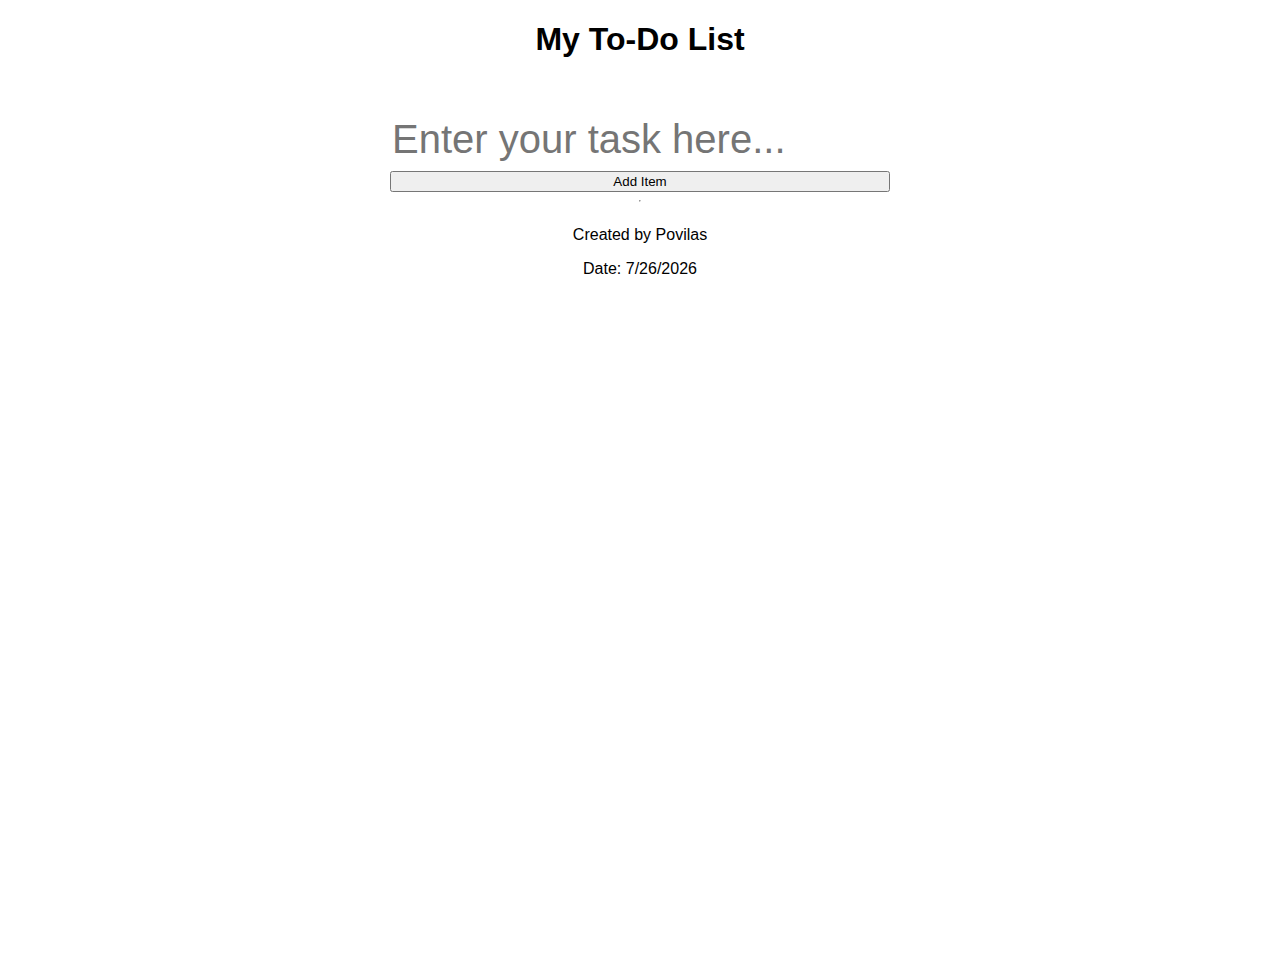
<file: todo_app/index.html>
<!DOCTYPE html>
<html lang="en">
<head>
    <meta charset="UTF-8">
    <meta name="viewport" content="width=device-width, initial-scale=1.0">
    <title>To-Do List Application</title>
    <link rel="stylesheet" href="css/todo.css">
</head>
<body>
    <h1>My To-Do List</h1>
    <input id="task" placeholder="Enter your task here...">
    <button id="add">Add Item</button>
    <hr>
    <div id="todos"></div>
    
    <!-- Footer Section -->
    <footer>
        <p>Created by Povilas</p>
        <p>Date: <span id="current-date"></span></p>
    </footer>
    
    <script src="js/todo.js"></script>
    
    <script>
        // Function to display the current date in the footer
        document.getElementById('current-date').textContent = new Date().toLocaleDateString();
    </script>
</body>
</html>
</file>
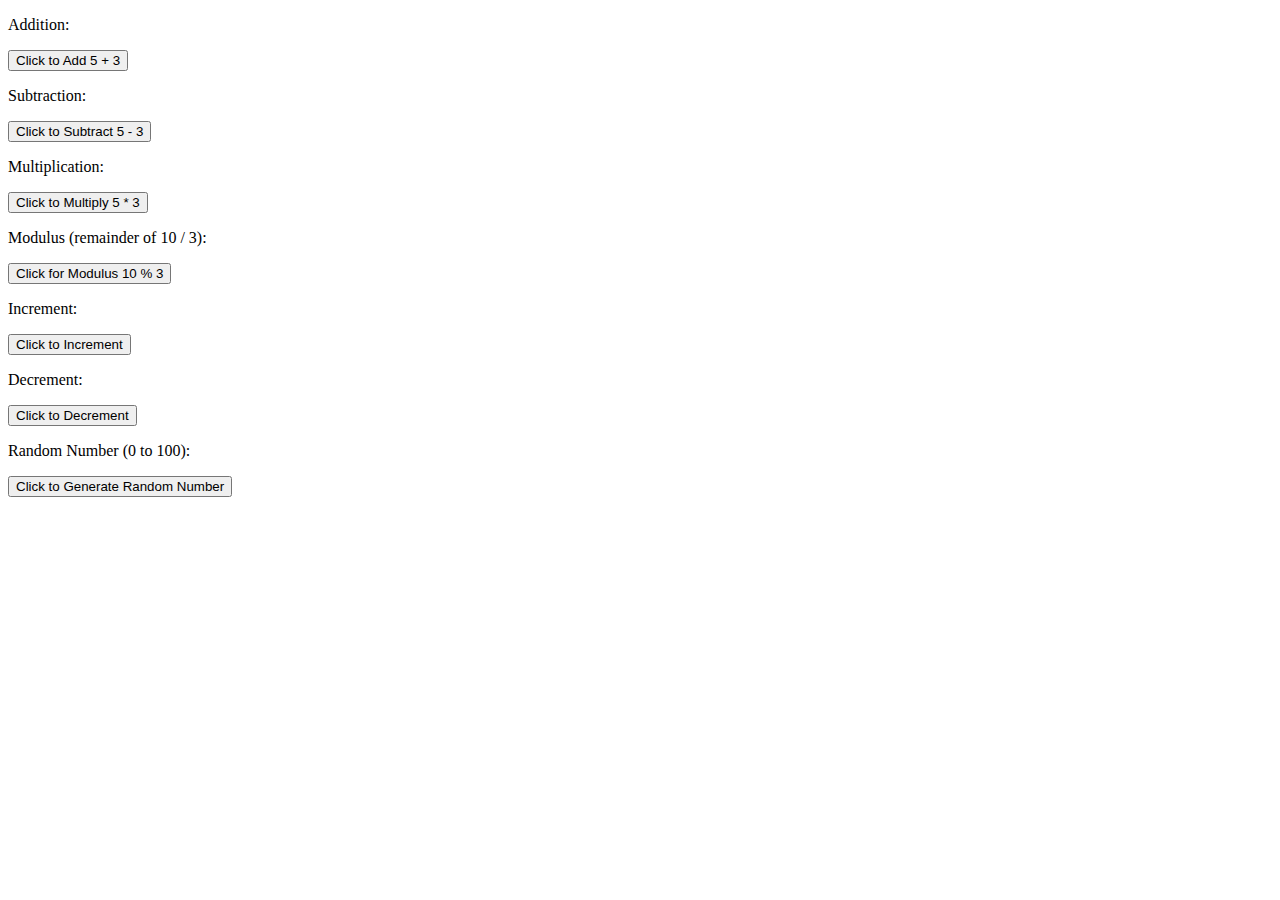
<file: Basic JavaScript Projects/ Project3_math_operators/index.html>
<!DOCTYPE html>
<html lang="en">
<head>
    <meta charset="UTF-8">
    <title>JavaScript Operators and Math.random()</title>
</head>
<body>

    <!-- HTML elements for displaying the results -->
    <p id="addResult">Addition: </p>
    <button onclick="addNumbers()">Click to Add 5 + 3</button>

    <p id="subtractResult">Subtraction: </p>
    <button onclick="subtractNumbers()">Click to Subtract 5 - 3</button>

    <p id="multiplyResult">Multiplication: </p>
    <button onclick="multiplyNumbers()">Click to Multiply 5 * 3</button>

    <p id="modulusResult">Modulus (remainder of 10 / 3): </p>
    <button onclick="modulusNumbers()">Click for Modulus 10 % 3</button>

    <p id="incrementResult">Increment: </p>
    <button onclick="incrementNumber()">Click to Increment</button>

    <p id="decrementResult">Decrement: </p>
    <button onclick="decrementNumber()">Click to Decrement</button>

    <p id="randomResult">Random Number (0 to 100): </p>
    <button onclick="generateRandom()">Click to Generate Random Number</button>

    <!-- Link to the JS file -->
    <script src="../ Project3_math_operators/JS/main.js"></script>

</body>
</html>
</file>
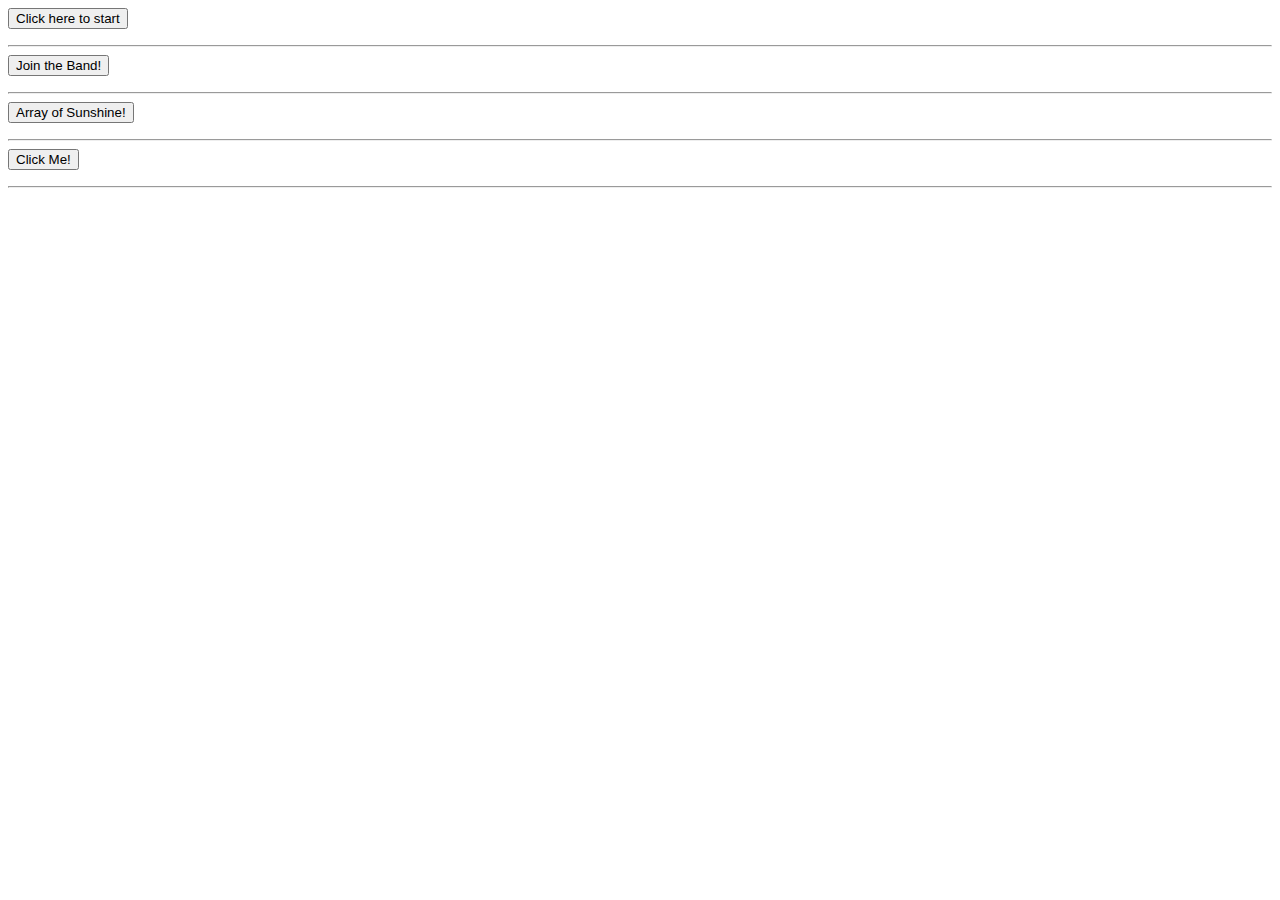
<file: Basic JavaScript Projects/Project10_loops_arrays/index.html>
<!DOCTYPE html>
<html lang="en">
<head>
    <meta charset="UTF-8" />
    <title>Project10_loops_arrays</title>
    <script src="../Project10_loops_arrays/JS/main.js"defer></script>

</head>
<body>
    <body>
        <!-- While Loop function -->
        <button onclick="count_to_Ten()">Click here to start</button>
        <p id="Counting_to_Ten"></p>
        <hr />
        
        <!-- For Loop function -->
        <button onclick="for_Loop()">Join the Band!</button>
        <p id="List_of_Instruments"></p>
        <hr />
        
        <!-- Array function -->
        <button onclick="color_array()">Array of Sunshine!</button>
        <p id="Array"></p>
        <hr />
        
        <!-- Creating an object using let -->
        <button onclick="car()">Click Me!</button>
        <p id="car"></p>
        <hr />
    </body>
</body>
</html>
</file>
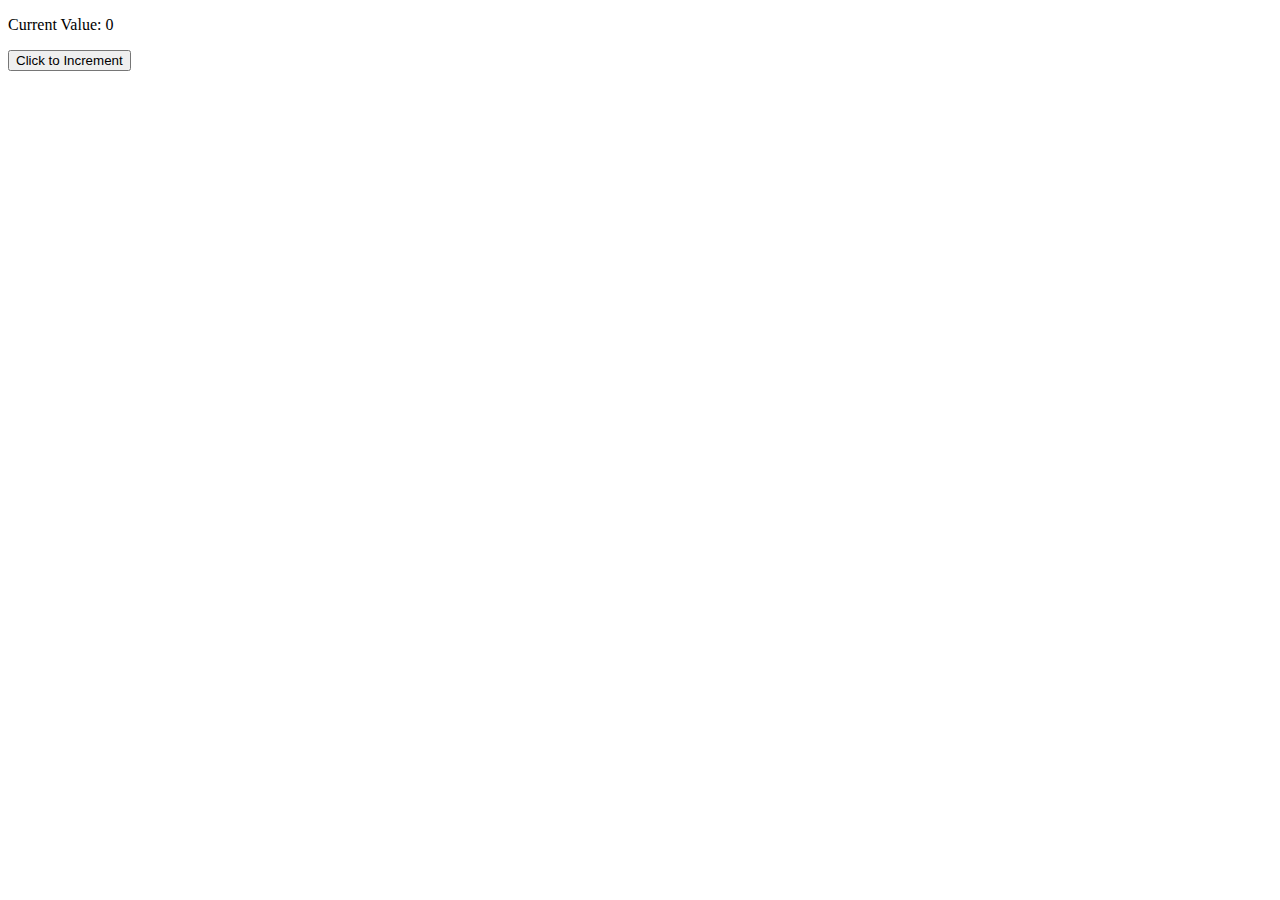
<file: Basic JavaScript Projects/Project2_functions/index.html>
<!DOCTYPE html>
<html lang="en">
<head>
    <meta charset="UTF-8">
    <title>+= Operator Example</title>
</head>
<body>

    <!-- display result  -->
    <p id="displayResult">Current Value: 0</p>

    <!-- Button to call the JS function -->
    <button onclick="incrementValue()">Click to Increment</button>

    <!-- Link to JS file -->
    <script src="../Project2_functions/JS/main.js"></script>

</body>
</html>
</file>
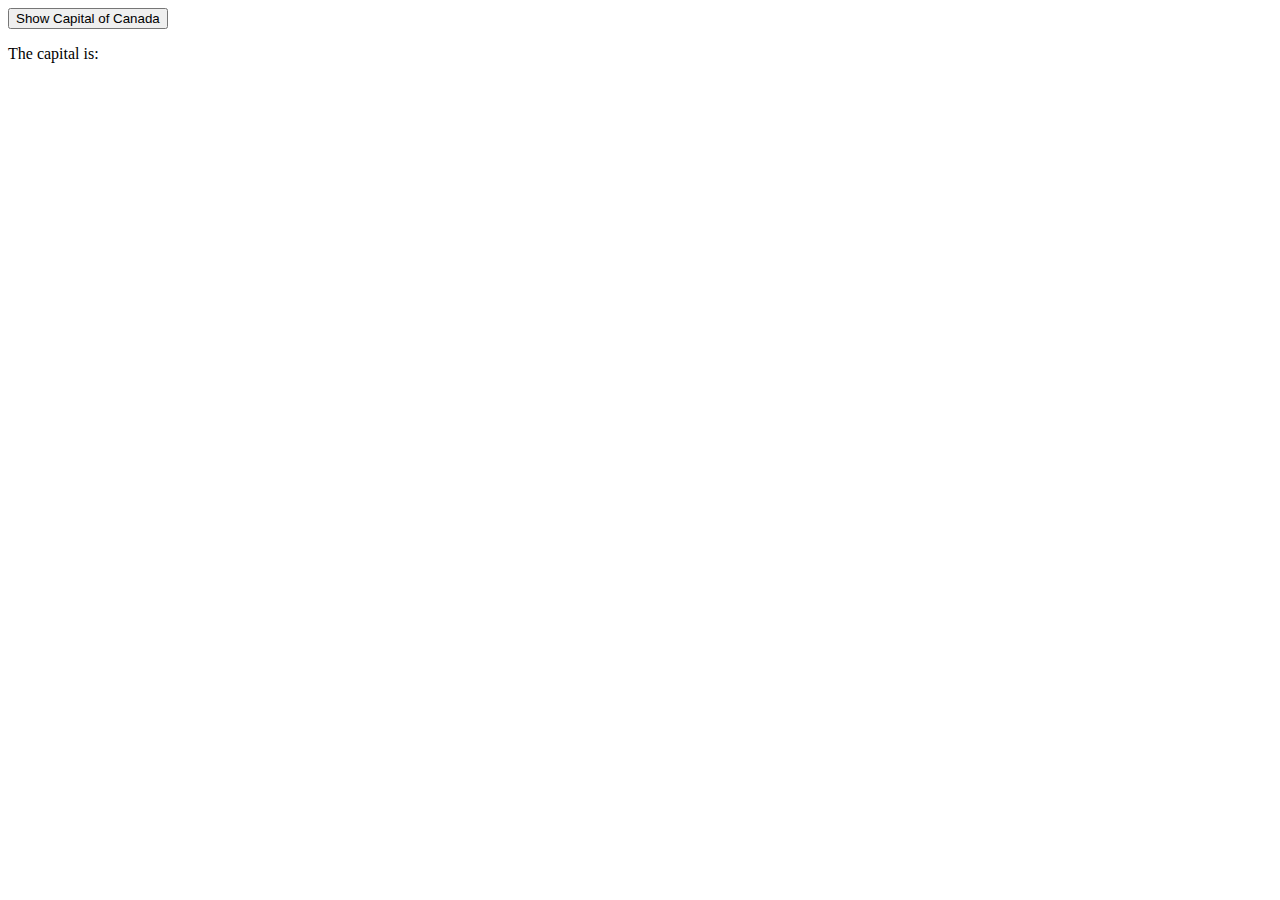
<file: Basic JavaScript Projects/Project4_dictionaries/index.html>
<!DOCTYPE html>
<html lang="en">
<head>
    <meta charset="UTF-8">
    <title>Project4_dictionaries</title>
</head>
<body>

    <!-- Button to trigger function-->
    <button onclick="displayDictionaryValue()">Show Capital of Canada</button>

    <!-- Paragraph to display the dictionary value -->
    <p id="Dictionary">The capital is: </p>

    <!-- Link to JS file -->
    <script src="../Project4_dictionaries/JS/main.js"></script>

</body>
</html>
</file>
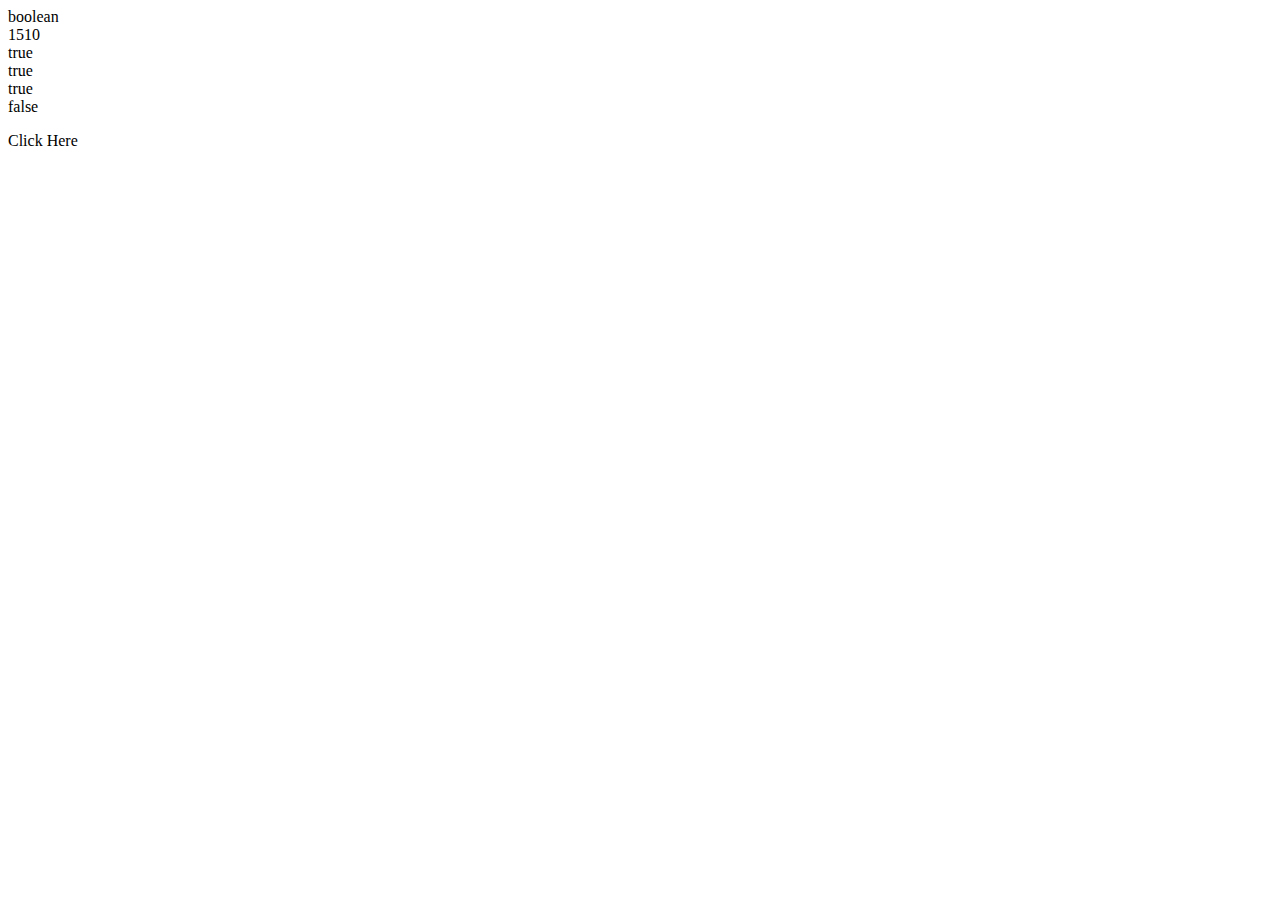
<file: Basic JavaScript Projects/Project5_comparisons_type_coercion/index.html>
<!DOCTYPE html>
<html lang="en">
<head>
    <meta charset="UTF-8">
    <title>Project5_comparisons</title>
    <script src="../Project5_comparisons_type_coercion/JS/main.js"></script>

</head>
<body>
    
 <p id="Not" onclick="not_function()">Click Here</p>  
 
</body>
</html>
</file>
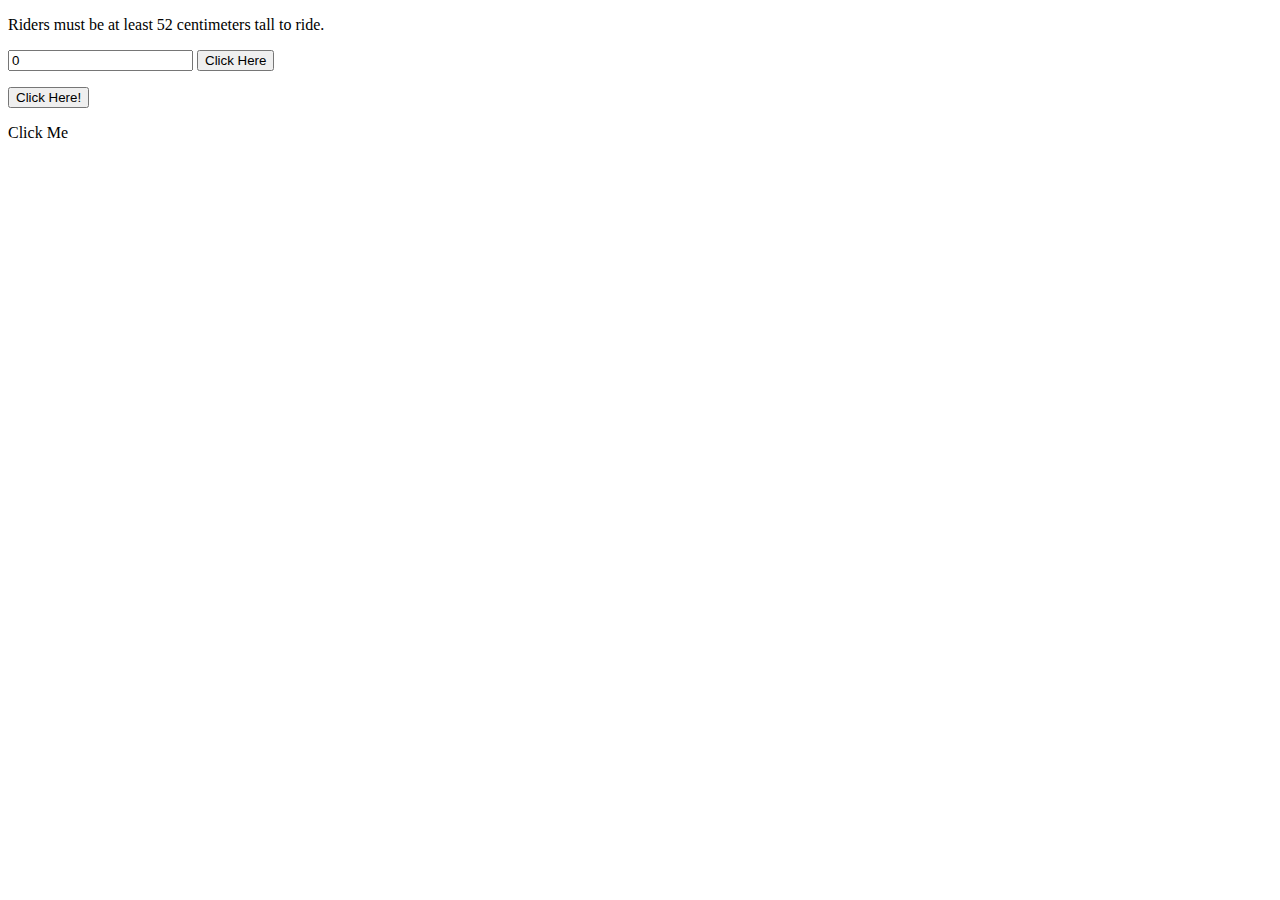
<file: Basic JavaScript Projects/Project6_ternary__operators_constructors/index.html>
<!DOCTYPE html>
<html lang="en">
<head>
    <meta charset="UTF-8" />
    <title>Projecto Ternary Operators and Constructors</title>
    <script src="../Project6_ternary__operators_constructors/JS/main.js"></script> 
</head>
<body>

    <!-- Getting input from user and calling Ride_Function() -->
    <p>Riders must be at least 52 centimeters tall to ride.</p>
    <input id="Height" value="0" type="number"/> 
    <button onclick="Ride_Function()">Click Here</button> 
    <p id="Ride"></p> 

    <!-- Calling myFunction() -->
    <button onclick="myFunction()">Click Here!</button> 
    <p id="Keywords_and_Constructors"></p> 

    <!-- Calling the nested function add_Strings() -->
    <p id="Nested_Function" onclick="add_Strings()">Click Me</p> 

</body>
</html>
</file>
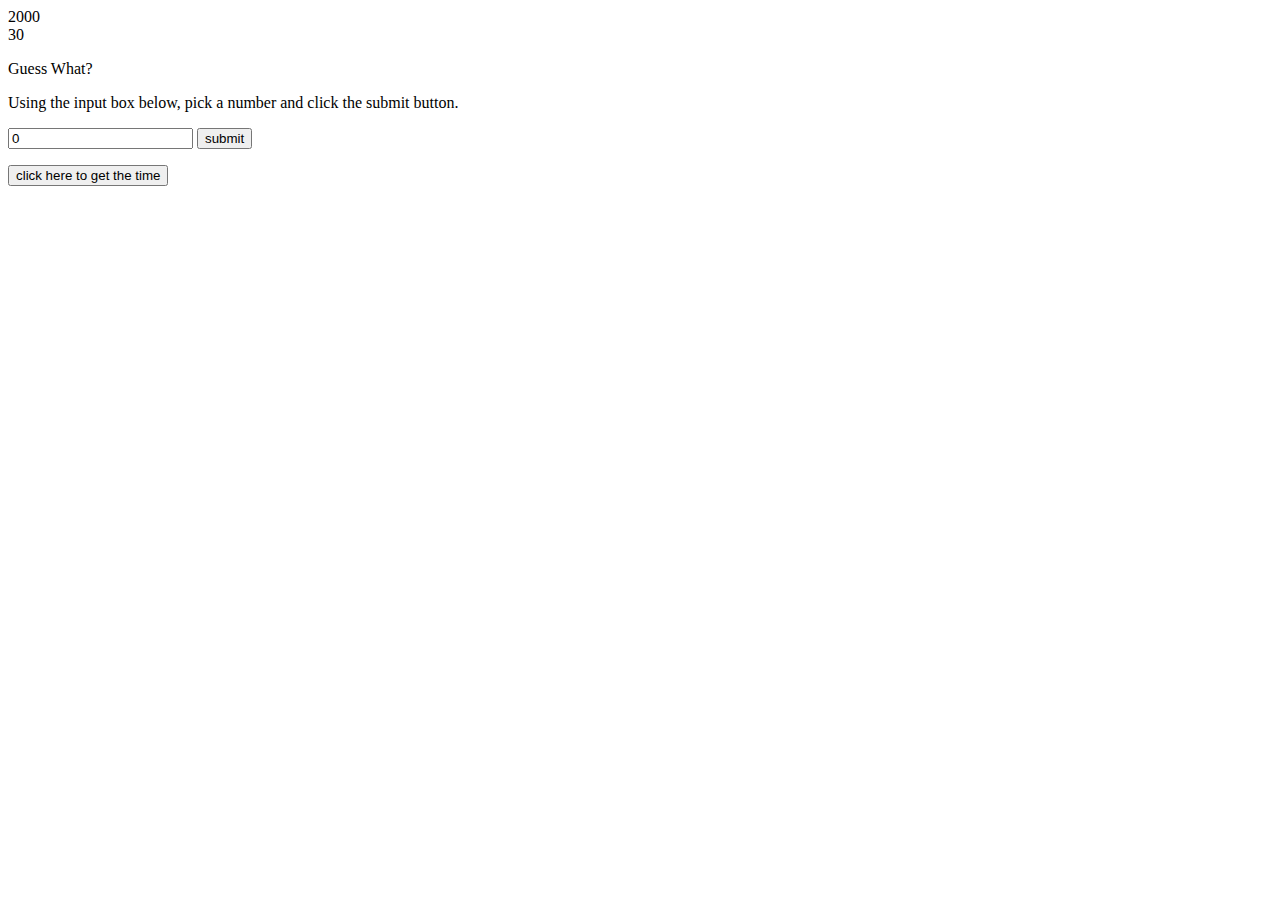
<file: Basic JavaScript Projects/Project7_scope_time_function/index.html>
<!DOCTYPE html>
<html lang="en">
<head>
    <meta charset="UTF-8" />
    <title>Project7_scope_time_function</title>
    <script src="../Project7_scope_time_function/JS/main.js"></script>
</head>
<body>
    <!-- Used to call get_Date() -->
    <p id="Greeting" onclick="get_Date()">Guess What?</p>

    <!-- Used to call get_Reply() -->
    <p>Using the input box below, pick a number and click the submit button.</p>
    <input type="number" value="0" id="userInput">
    <button type="button" onclick="get_Reply()">submit</button>
    <p id="feedback"></p>

    <!-- Calling the Time_function() -->
    <p id="Time_of_day"></p>
    <button onclick="Time_function()">click here to get the time</button>
</body>
</html>
</file>
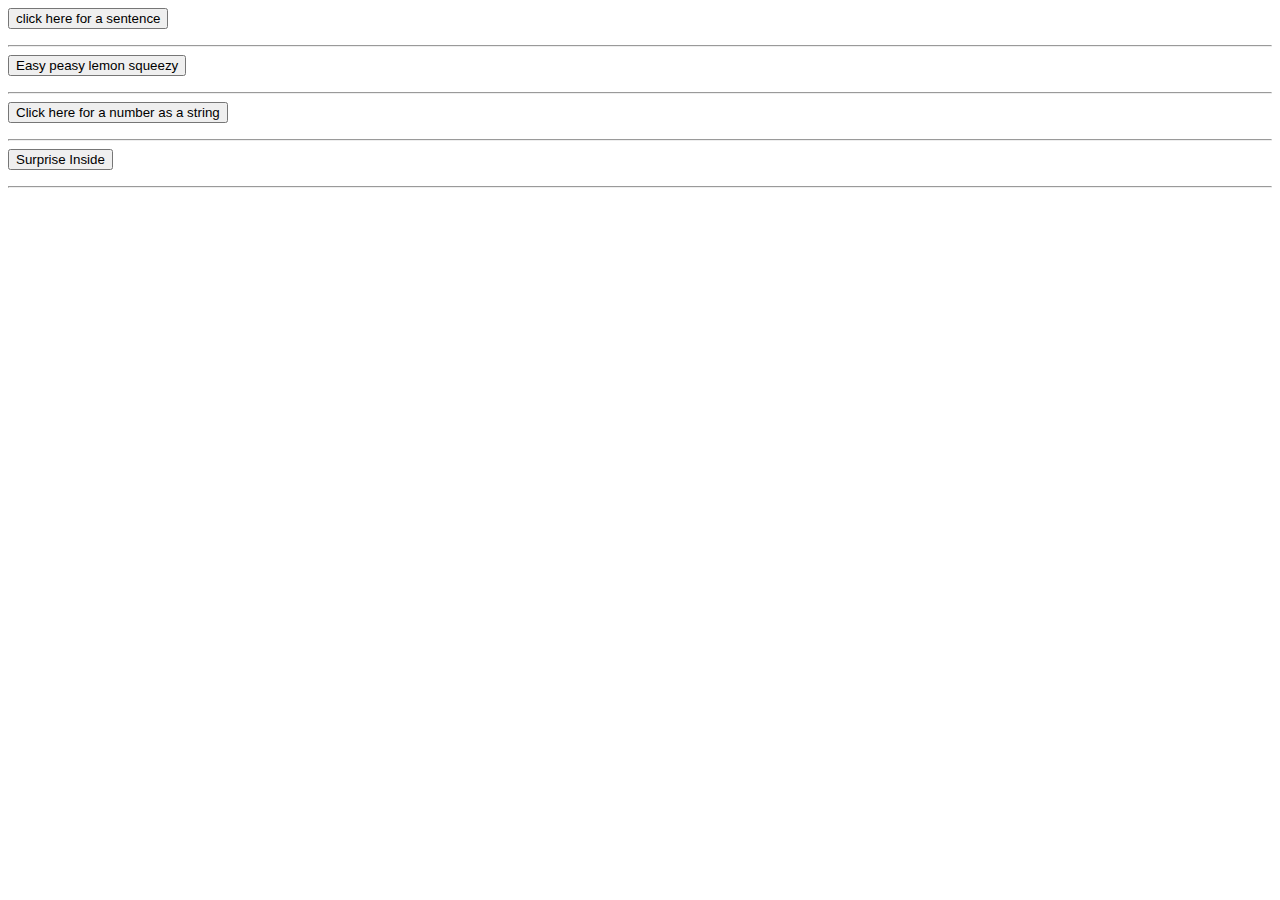
<file: Basic JavaScript Projects/Project8_string_methods/index.html>
<!DOCTYPE html>
<html lang="en">
<head>
    <meta charset="UTF-8" />
    <title>Project8_string_methods</title>
    <script src="../Project8_string_methods/JS/main.js"></script>
</head>
<body>
    <!-- .concat() method -->
    <button onclick="full_sentence()">click here for a sentence</button>
    <p id="stringMethod"></p>
    <hr />
    
    <!-- .slice() method -->
    <button onclick="slice_Method()">Easy peasy lemon squeezy</button>
    <p id="slice"></p>
    <hr />

    <!-- .toString() method -->
    <button onclick="string_Method()">Click here for a number as a string</button>
    <p id="ToString"></p>
    <hr />

    <!-- .toPrecision() method -->
    <button onclick="precision_method()">Surprise Inside</button>
    <p id="SpecificLength"></p>
    <hr />
</body>
</html>
</file>
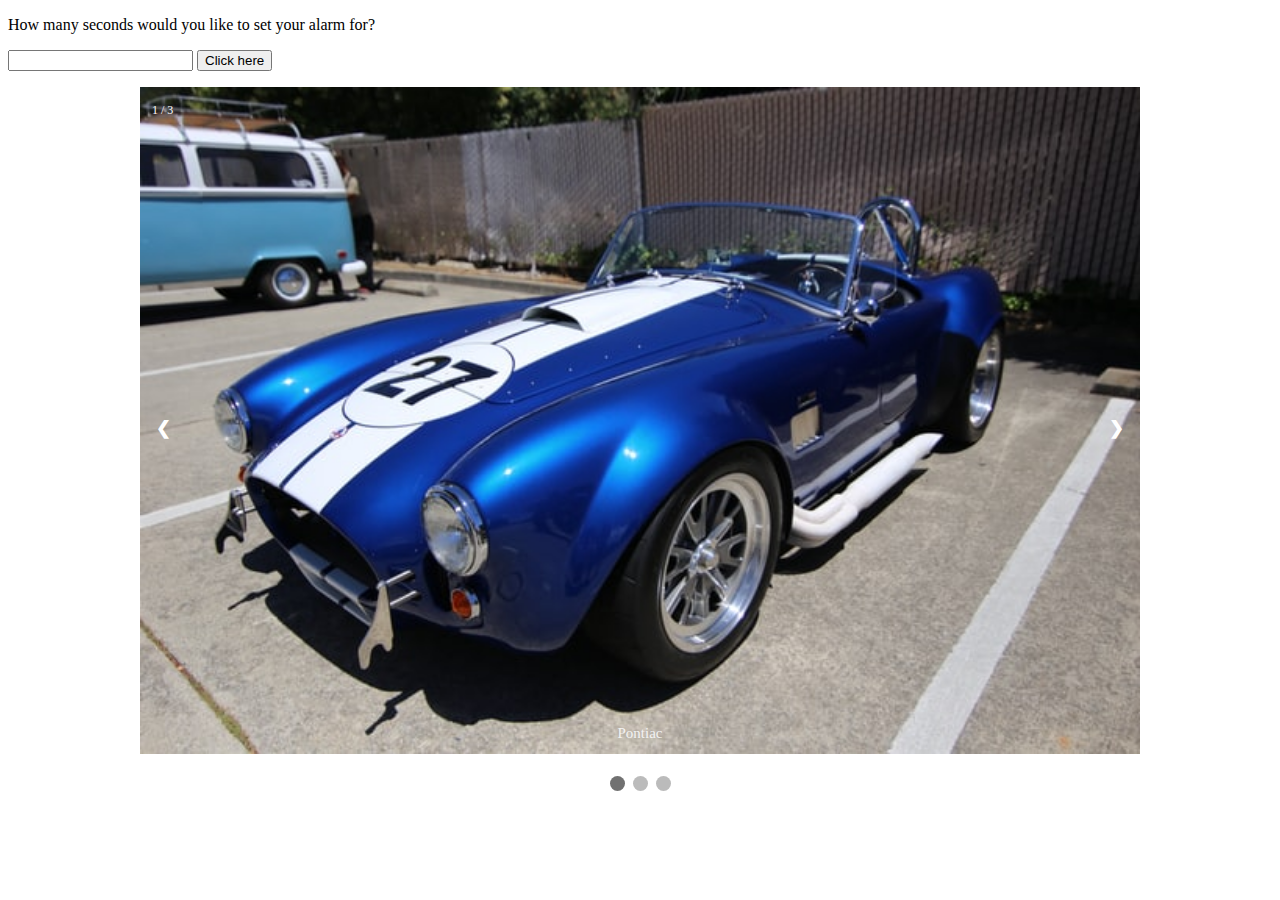
<file: Basic JavaScript Projects/Project9_countdown_slideshow” folder/index.html>
<!DOCTYPE html>
<html lang="en">
<head>
    <meta charset="UTF-8" />
    <title>Project9_countdown_slideshow” folder</title>
   <link rel="stylesheet" type="text/css" href="../Project9_countdown_slideshow” folder/CSS/style.css"/>
</head>
<body>
   
        <!-- Countdown Timer Section -->
        <p>How many seconds would you like to set your alarm for?</p>
        <input type="number" id="seconds" value="" />
        <button onclick="Countdown()" id="startBtn">Click here</button>
        <p id="timer"></p>
        
        <!-- Slideshow Section -->
        <div class="slideshow-container">
            <!-- Full width images with number and caption text -->
            <div class="myslides fade">
                <div class="numbertext">1 / 3</div>
                <img src="./img/cars/car1.jpg" style="width: 100%" alt="Mountain with Rainbow" />
                <div class="text">Pontiac</div>
            </div>
            <div class="myslides fade">
                <div class="numbertext">2 / 3</div>
                <img src="./img/cars/car2.jpg" style="width: 100%" alt="Snowy wood road" />
                <div class="text">Rover</div>
            </div>
            <div class="myslides fade">
                <div class="numbertext">3 / 3</div>
                <img src="./img/cars/car3.jpg" style="width: 100%" alt="Deer in the snow" />
                <div class="text">Cadilac SS</div>
            </div>
            
            <!-- Next and previous buttons -->
            <a class="prev" onclick="plusslides(-1)">&#10094;</a>
            <a class="next" onclick="plusslides(1)">&#10095;</a>
        </div>
        
        <br />
        <!-- The current selection circles -->
        <div style="text-align: center">
            <span class="dot" onclick="currentslide(1)"></span>
            <span class="dot" onclick="currentslide(2)"></span>
            <span class="dot" onclick="currentslide(3)"></span>
        </div>
    
    
    <script src="../Project9_countdown_slideshow” folder/JS/main.js"></script>
</body>
</html>
</file>
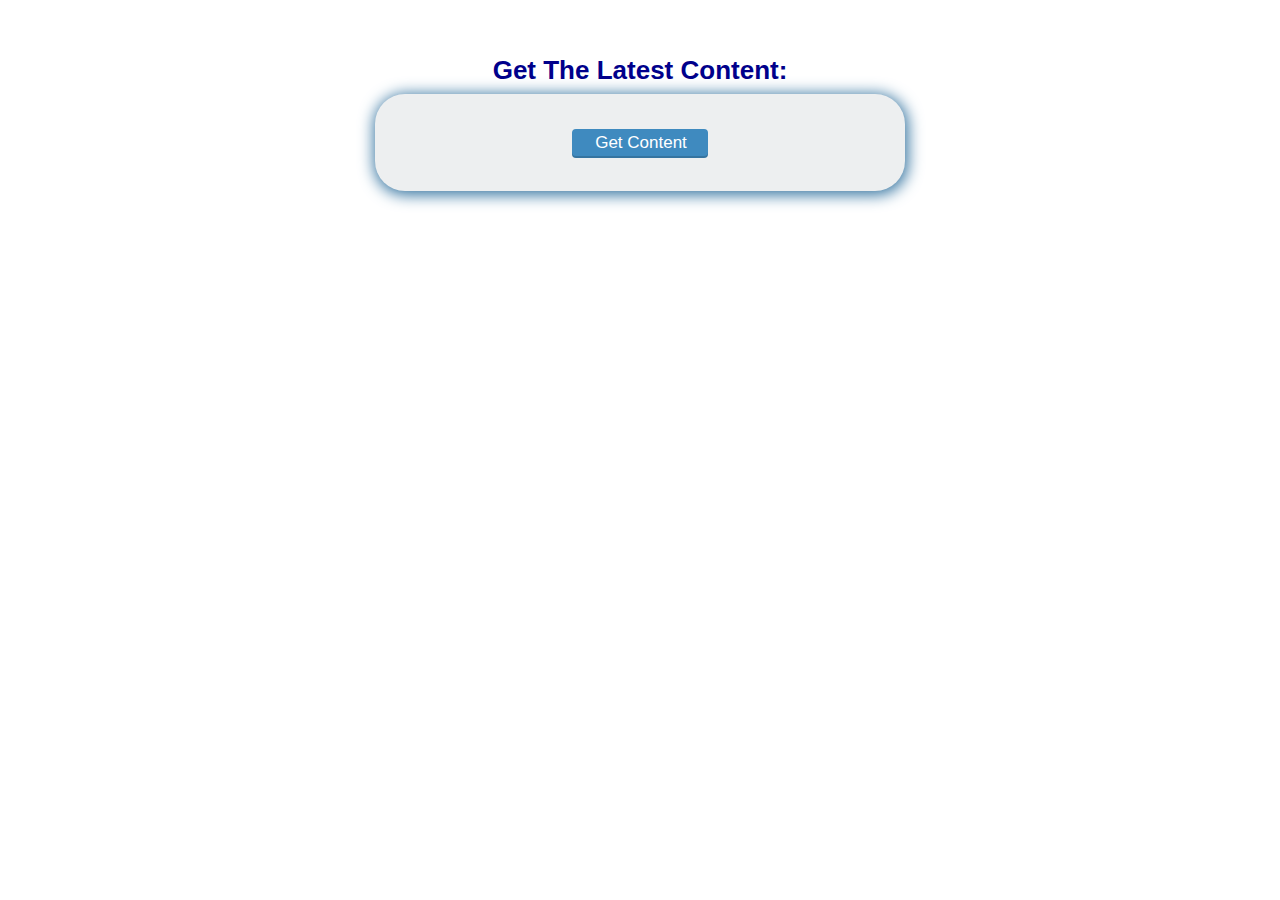
<file: AJAX/ajax_basic.html>
<!DOCTYPE html>
<html lang="en">
    <head>
        <meta charset="utf-8">
        <title>Basic AJAX Demo</title>
		<link rel="stylesheet" href="style.css">
    </head>
    <body>
        <div class="main">
			<h2>Get The Latest Content:</h2>
			<div class='content' id="content">
				<input type="button" class="button" value="Get Content" id="btn_content" onclick="getContent();"/>
			</div>
		<script type="text/javascript">
			
// STEP 1: setup the XML HTTP request object
var ajax = new XMLHttpRequest();

// STEP 2: prepare the open ajax request
ajax.open('GET', 'content.html', true);

// STEP 3: define the ajax response callback method
ajax.onreadystatechange = function () {
    if (ajax.readyState === 4) {
        document.getElementById('content').innerHTML = ajax.responseText;
    }
};

// STEP 4: send the ajax request for data
function getContent() {
    ajax.send();
    document.getElementById('btn_content').style.display = 'none';
}



		</script>
    </body>
</html>
</file>
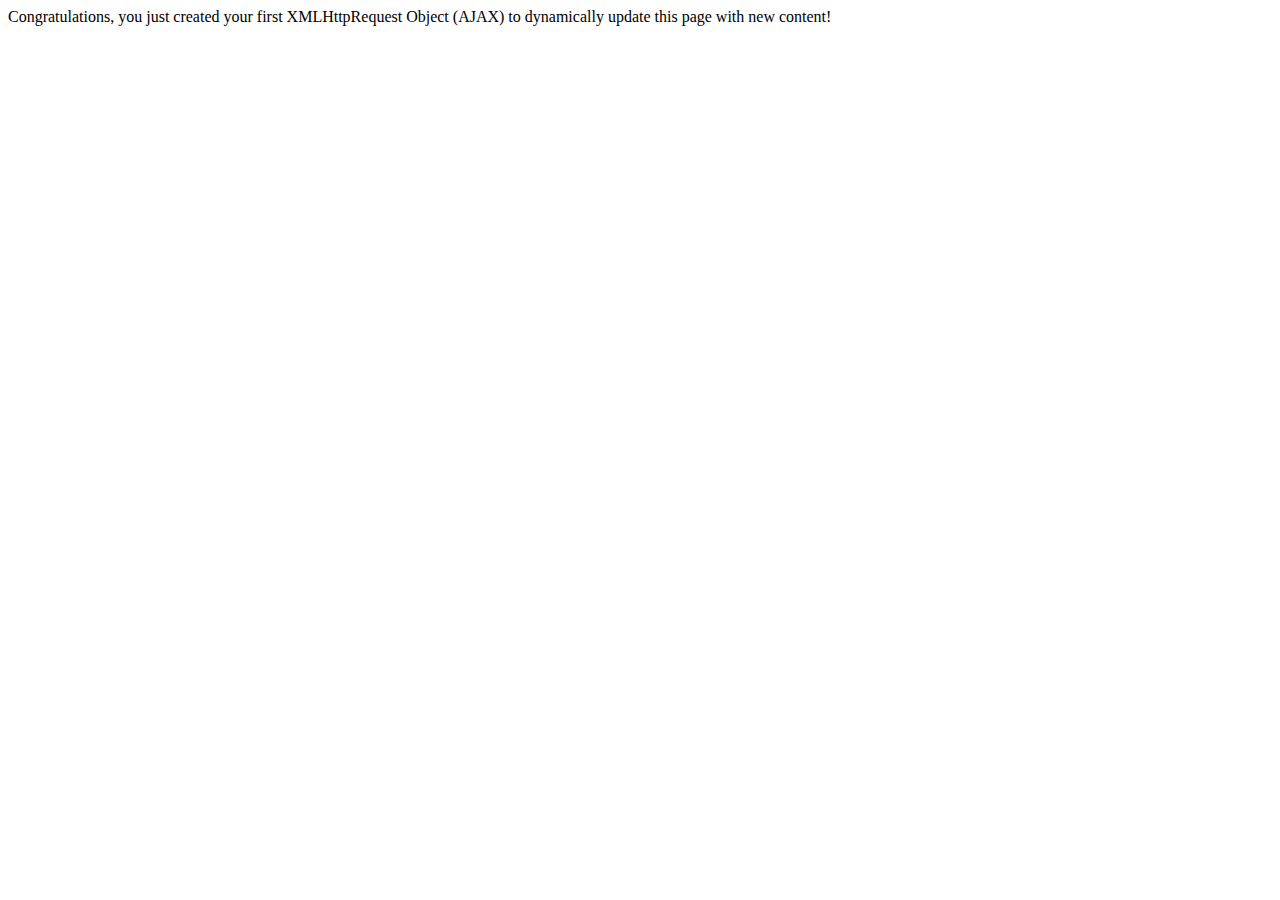
<file: AJAX/content.html>
<!DOCTYPE html>
<html lang="en">
    <head>
    </head>
    <body>
		Congratulations, you just created your first XMLHttpRequest Object (AJAX) to dynamically update this page with new content!
    </body>
</html>
</file>
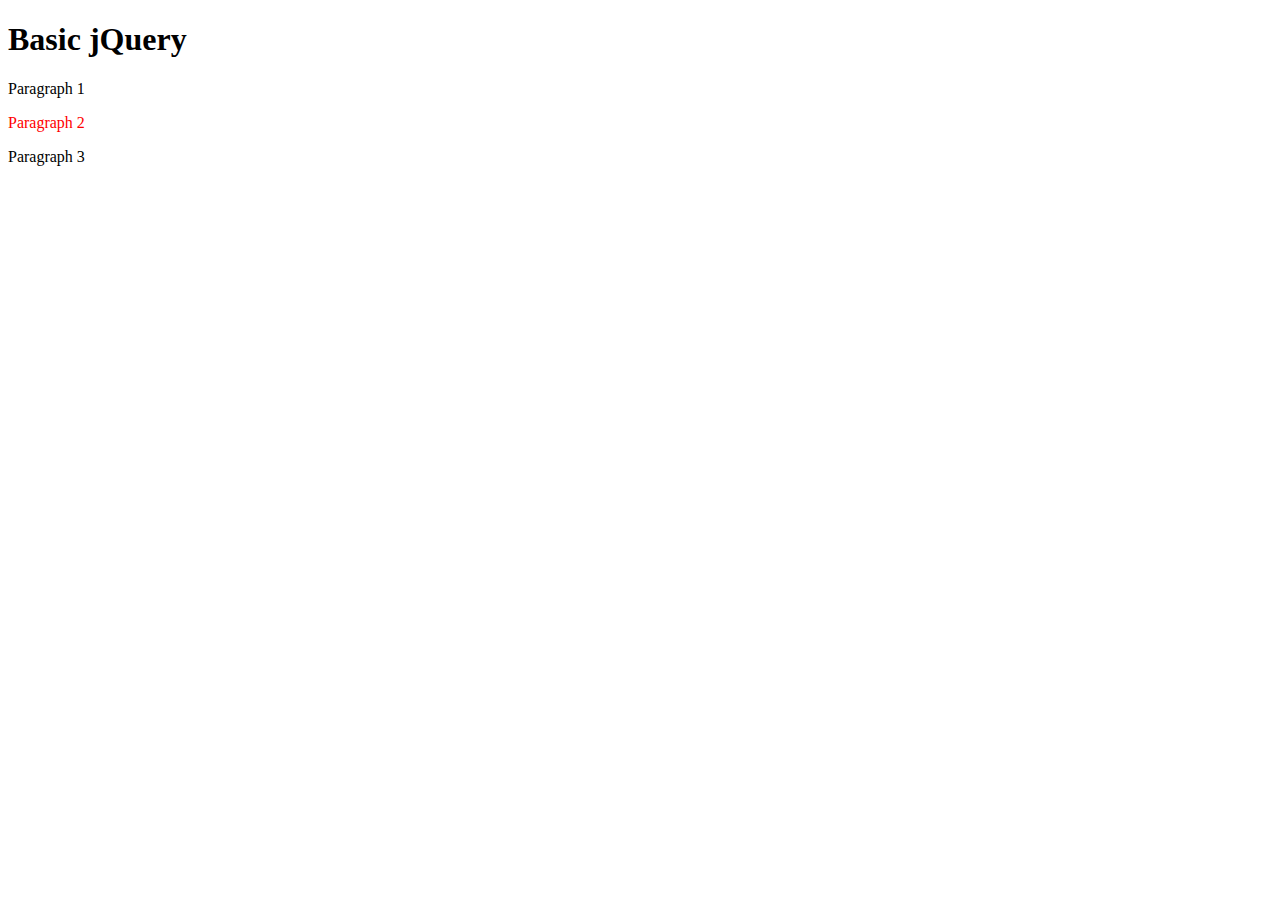
<file: jQuery/jquery.html>
<!DOCTYPE html>
<html>
<head>
    <script src="https://ajax.googleapis.com/ajax/libs/jquery/3.4.0/jquery.min.js"></script>
</head>
<body>
    <div id="container">
        <div id="inner">
            <h1>Basic jQuery</h1>
            <p id="1">Paragraph 1</p>
            <p id="2">Paragraph 2</p>
            <p id="3">Paragraph 3</p>
        </div>
    </div>

    <script>
        $(document).ready(function () {
            // Change the color of the second paragraph
            $("#2").css({"color": "red"});

            // Hide the heading when the third paragraph is clicked
            $("#3").click(function () {
                $("h1").hide();

                // Hide all paragraphs with a slide up animation over 0.8 seconds
                $("p").delay(1000).slideUp(800);
            });

            // Event setup using a convenience method for all <p> tags
            $("p").click(function() {
                console.log("You clicked a paragraph!");
            });
        });
    </script>
</body>
</html>
</file>
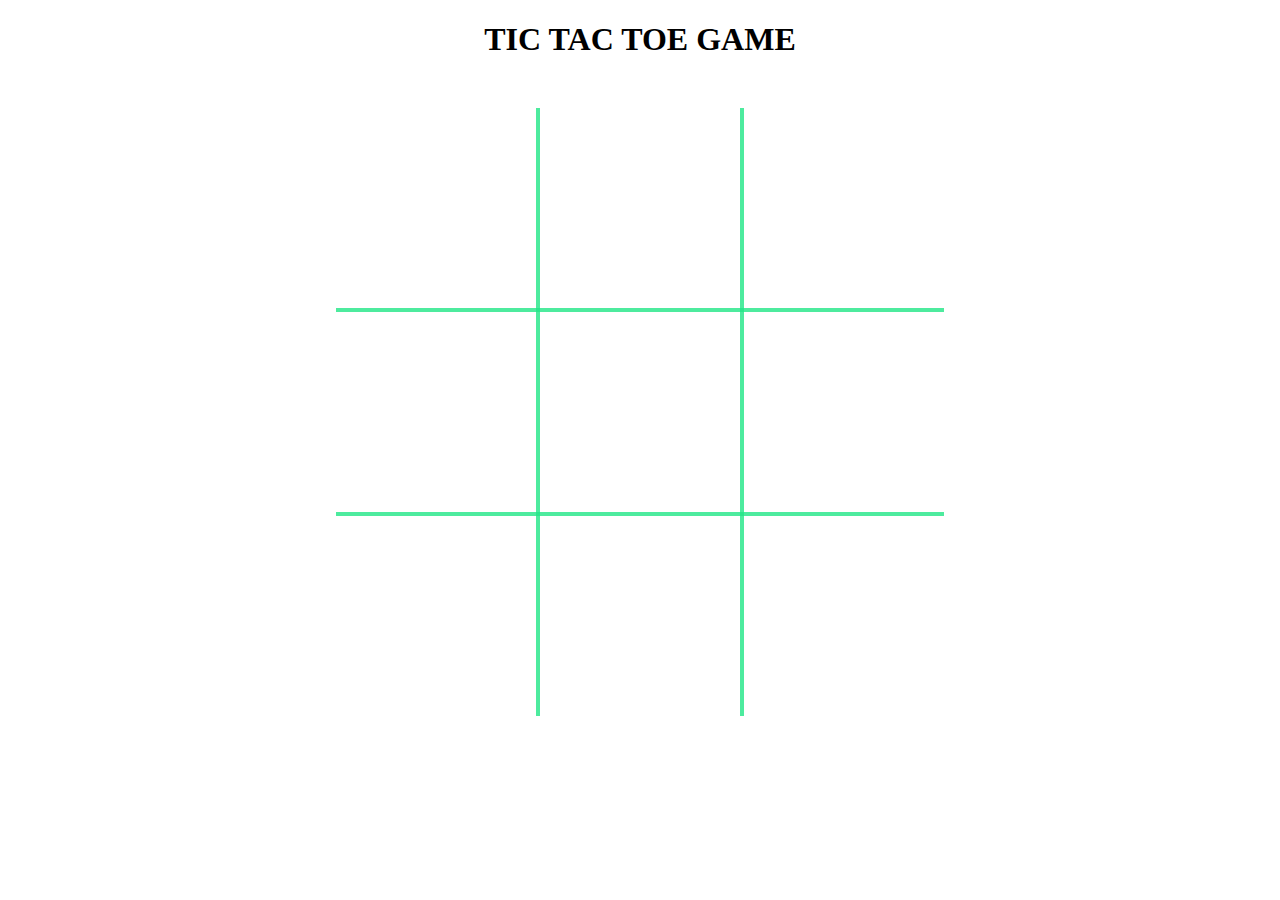
<file: TicTacToe/TicTacToe.html>
<!DOCTYPE html>
<html lang='en'>
<head>
    <title>Play Tic Tac Toe Online!</title>
    <meta charset='UTF-8'>
    <meta name='viewport' content='width=device-width, initial-scale=1.0'>
    <link rel='stylesheet' href='.//css/game.css'>
</head>

<body id='body'>
    <h1>TIC TAC TOE GAME</h1>
    <div class='center-container'>
        <canvas id='win-lines' width='608' height='608'></canvas>
        <table>
            <tr>
                <td id='0' onclick='placeXOrO("0")'></td>
                <td id='1' onclick='placeXOrO("1")'></td>
                <td id='2' onclick='placeXOrO("2")'></td>
            </tr>
            <tr>
                <td id='3' onclick='placeXOrO("3")'></td>
                <td id='4' onclick='placeXOrO("4")'></td>
                <td id='5' onclick='placeXOrO("5")'></td>
            </tr>
            <tr>
                <td id='6' onclick='placeXOrO("6")'></td>
                <td id='7' onclick='placeXOrO("7")'></td>
                <td id='8' onclick='placeXOrO("8")'></td>
            </tr>
        </table>
    </div>
    <script src='./js/tictactoe.js'></script>
</body>
</html>
</file>
<file: todo_app/css/todo.css>
html {
    font-family: "Avenir Next", Helvetica, sans-serif; 
    text-align: center; 
    height: 100%;
}
body{
    max-width: 500px; 
    margin: 0 auto;
    height: 100%;
    display: flex;
    flex-direction: column; 
    min-height: 100vh; 
    padding-bottom: 60px; 
}
.main-content {
    flex: 1; 
    display: flex; 
    flex-direction: column; 
    justify-content: center; 
}
input {
    padding-top: 30px;
    width: 100%; 
    height: 60px; 
    font-size: 40px;
    border: 0;
}

input:focus {
    outline: none; 
}

ul {
    text-align: left; 
    font-size: 40px; 
    list-style: none; 
    margin: 0; 
}
.footer {
    border-top: 2px solid #ccc; 
    padding: 10px; 
    text-align: center; 
    position: relative; 
    width: 100%; 
    bottom: 0; 
}
</file>
<file: Basic JavaScript Projects/Project9_countdown_slideshow” folder/CSS/style.css>
/* style.css */
* {
    box-sizing: border-box;
}

/* Slideshow container */
.slideshow-container {
    max-width: 1000px;
    position: relative;
    margin: auto;
}

/* Hide the images by default */
.myslides {
    display: none;
}

/* Next and previous buttons */
.prev,
.next {
    cursor: pointer;
    position: absolute;
    top: 50%;
    width: auto;
    margin-top: -22px;
    padding: 16px;
    color: white;
    font-weight: bold;
    font-size: 18px;
    transition: 0.6s ease;
    border-radius: 0 3px 3px;
    user-select: none;
}

/* Position the next button to the right */
.next {
    right: 0;
    border-radius: 3px 0 0 3px;
}

/* On hover, add a slightly transparent black background color to prev and next buttons */
.prev:hover,
.next:hover {
    background-color: rgba(0, 0, 0, 0.8);
}
/* Caption text */
.text {
    color: #f2f2f2;
    font-size: 15px;
    padding: 8px 12px;
    position: absolute;
    bottom: 8px;
    width: 100%;
    text-align: center;
}

/* Number text (1/3 etc) */
.numbertext {
    color: white;
    font-size: 12px;
    padding: 8px 12px;
    position: absolute;
    top: 8px;
}

/* The dots */
.dot {
    cursor: pointer;
    height: 15px;
    width: 15px;
    margin: 0 2px;
    background-color: #bbb;
    border-radius: 50%;
    display: inline-block;
    transition: background-color 0.6s ease;
}

/* Active dot and hover effect */
.active,
.dot:hover {
    background-color: #717171;
}

/* Fading animation */
.fade {
    animation-name: fade;
    animation-duration: 1.55s;
}

@keyframes fade {
    from {
        opacity: 0.4;
    }
    to {
        opacity: 1;
    }
}
</file>
<file: AJAX/style.css>
@charset "UTF-8";

html, body, div, span, applet, object, iframe,
h1, h2, h3, h4, h5, h6, p, blockquote, pre,
a, abbr, acronym, address, big, cite, code,
del, dfn, em, img, ins, kbd, q, s, samp,
small, strike, strong, sub, sup, tt, var,
b, u, i, center,
dl, dt, dd, ol, ul, li,
fieldset, form, label, legend,
table, caption, tbody, tfoot, thead, tr, th, td,
article, aside, canvas, details, embed,
figure, figcaption, footer, header, hgroup,
menu, nav, output, ruby, section, summary,
time, mark, audio, video {
  margin: 0;
  padding: 0;
  border: 0;
  font: inherit;
  font-size: 100%;
  vertical-align: baseline;
}

html {
  line-height: 1;
}

body {
  background: #fff;
  padding: 50px 0 0;
  font-family: "Varela Round", "Helvetica Neue", Helvetica, Arial, sans-serif;
  font-size: 1.25em;
}

article, aside, details, figcaption, figure, footer, header, hgroup, input, label, .main, menu, nav, section, summary, .users {
  display: block;
}

h2 {
  margin: 0 auto;
  font-family: Helvetica, Arial, sans-serif;
  font-size: 1.3em;
  font-weight: 600;
  margin-bottom: 8px;
  color: darkblue;
  line-height: 1.2;
}

h3 {
  margin: 0 auto;
  font-size: .75em;
}

.main {
  margin: 0 auto;
}

.main h2 {
  margin-top: 5px;
  text-align: center;
}

.users {
  margin: 0 auto;
  width: 300px;
  border-radius: 30px;
  text-align: center;
  background-color: #edeff0;
  box-shadow: 1px 2px 15px 2px #3574a0;
}

.content {
  margin: 0 auto;
  padding:15px 15px;
  width: 500px;
  border-radius: 30px;
  text-align: center;
  background-color: #edeff0;
  box-shadow: 1px 2px 15px 2px #3574a0;
}

.button {
  background: #3f8abf;
  padding: 1px 18px 0 20px;
  margin: 20px auto;
  font-family: "Varela Round", "Helvetica Neue", Helvetica, Arial, sans-serif;
  font-size: .85em;
  color: white;
  font-weight: 500;
  border: 3px solid #3f8abf;
  outline: none;
  cursor: pointer;
  display: -moz-inline-stack;
  display: inline-block;
  vertical-align: middle;
  -webkit-border-radius: 4px;
  -moz-border-radius: 4px;
  -ms-border-radius: 4px;
  -o-border-radius: 4px;
  border-radius: 4px;
  -webkit-box-shadow: 0 2px 0 0 #3574a0;
  -moz-box-shadow: 0 2px 0 0 #3574a0;
  box-shadow: 0 2px 0 0 #3574a0;
  -webkit-transition: 0.3s;
  -moz-transition: 0.3s;
  -o-transition: 0.3s;
  transition: 0.3s;
}
.button:hover {
  background: #397cac;
  border-color: #397cac;
  -webkit-box-shadow: 0 2px 0 0 #2c6085;
  -moz-box-shadow: 0 2px 0 0 #2c6085;
  box-shadow: 0 2px 0 0 #2c6085;
}

input[type=text] {
  margin: 0 auto;
  width: 250px;
  font-size: .95em;
  text-align: center;
}

label {
	padding-top: 10px;
  margin-top: 20px;
  margin-bottom: 10px;
  color: darkblue;
  font-weight: 300;
}

textarea {
  width: 250px;
  font-size: .95em;
}

select {
  width: 250px;
  font-size: .95em;
}
</file>
<file: TicTacToe/css/game.css>
.center-container {
    width: 608px;
    margin: 0 auto;
    margin-top: 50px;
}

table {
    border-collapse: collapse;
    border-style: hidden;
}

td {
    /* This property changes the cursor to the index finger hand when we hover over td elements. */
    cursor: pointer;
    border: 4px solid rgba(32, 230, 134, 0.8);
    padding: 0px;
    width: 200px;
    height: 200px;
    filter: contrast(3);
}

canvas {
    /* This property sets the position of our canvas to the top left corner of our container. */
    position: absolute;
    z-index: 10;
    pointer-events: none;
}
h1{
    text-align:center;
}
</file>
